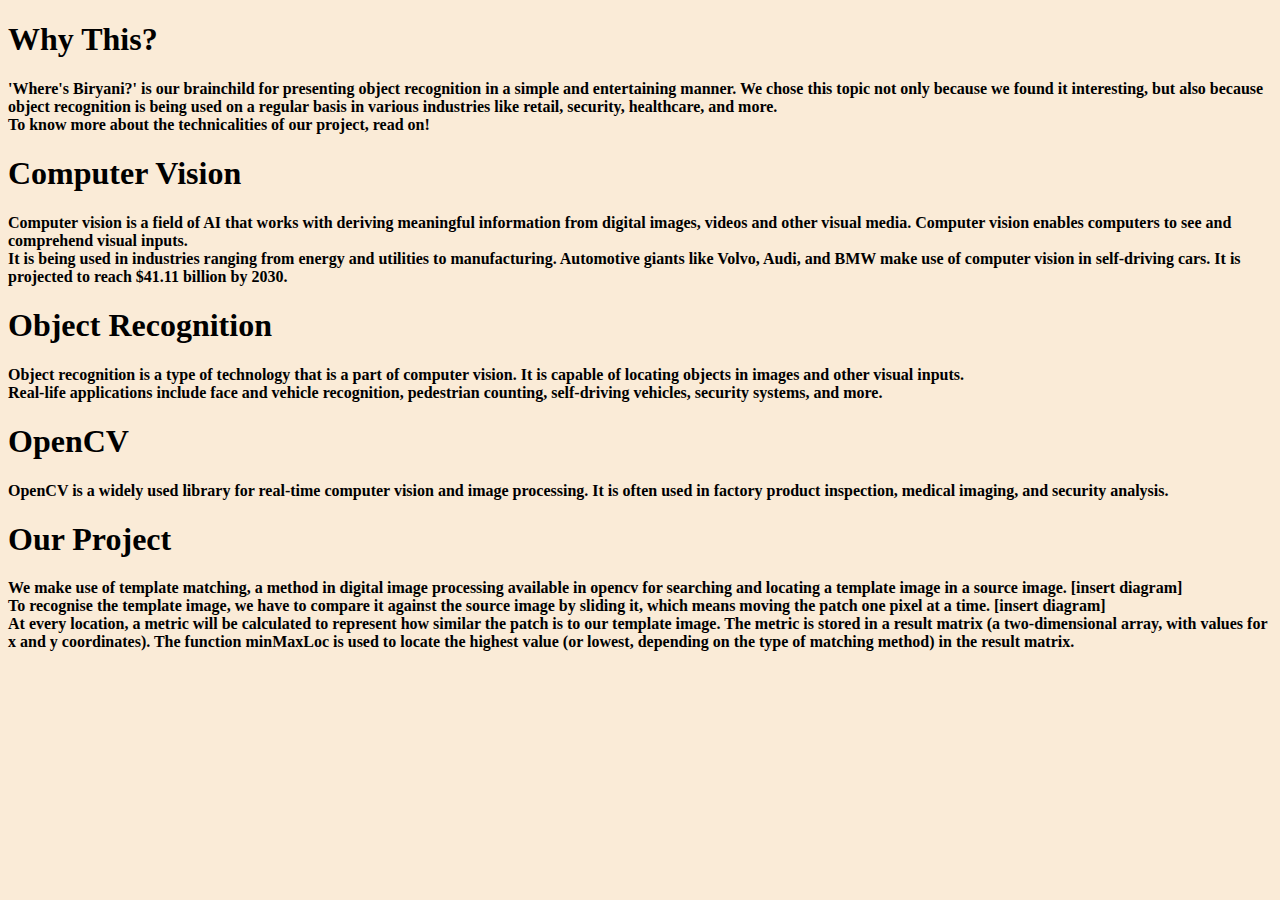
<file: about.html>
<!DOCTYPE html>
<html>
    <font color = "black">
    <head><b>
        <title>About</title>
    </head>
    <body bgcolor = "antiquewhite" >
        <h1>Why This?</h1>
        <p>'Where's Biryani?' is our brainchild for presenting object recognition in a simple and entertaining manner. 
            We chose this topic not only because we found it interesting, but also because object recognition is being 
            used on a regular basis in various industries like retail, security, healthcare, and more. <br>
            To know more about the technicalities of our project, read on!
        </p>
        <h1>Computer Vision</h1>
        <p>
            Computer vision is a field of AI that works with deriving meaningful information from digital images, 
            videos and other visual media. Computer vision enables computers to see and comprehend visual inputs.<br>
            It is being used in industries ranging from energy and utilities to manufacturing. Automotive giants like 
            Volvo, Audi, and BMW make use of computer vision in self-driving cars. It is projected to reach $41.11 
            billion by 2030.
        </p>
        <h1>Object Recognition</h1>
        <p>
            Object recognition is a type of technology that is a part of computer vision. It is capable of locating 
            objects in images and other visual inputs.<br>
            Real-life applications include face and vehicle recognition, pedestrian counting, self-driving vehicles, 
            security systems, and more.
        </p>
        <h1>OpenCV</h1>
        <p>
            OpenCV is a widely used library for real-time computer vision and image processing.
            It is often used in factory product inspection, medical imaging, and security analysis.
        </p>
        <h1>Our Project</h1>
        <p>
            We make use of template matching, a method in digital image processing available in opencv for searching and 
            locating a template image in a source image.
            [insert diagram] <br>
            To recognise the template image, we have to compare it against the source image by sliding it, which means 
            moving the patch one pixel at a time. [insert diagram] <br>
            At every location, a metric will be calculated to represent how similar the patch is to our template image. 
            The metric is stored in a result matrix (a two-dimensional array, with values for x and y coordinates). 
            The function minMaxLoc is used to locate the highest value (or lowest, depending on the type of matching 
            method) in the result matrix.
        </p>
    </body></b>
    </font>
</html>
</file>
